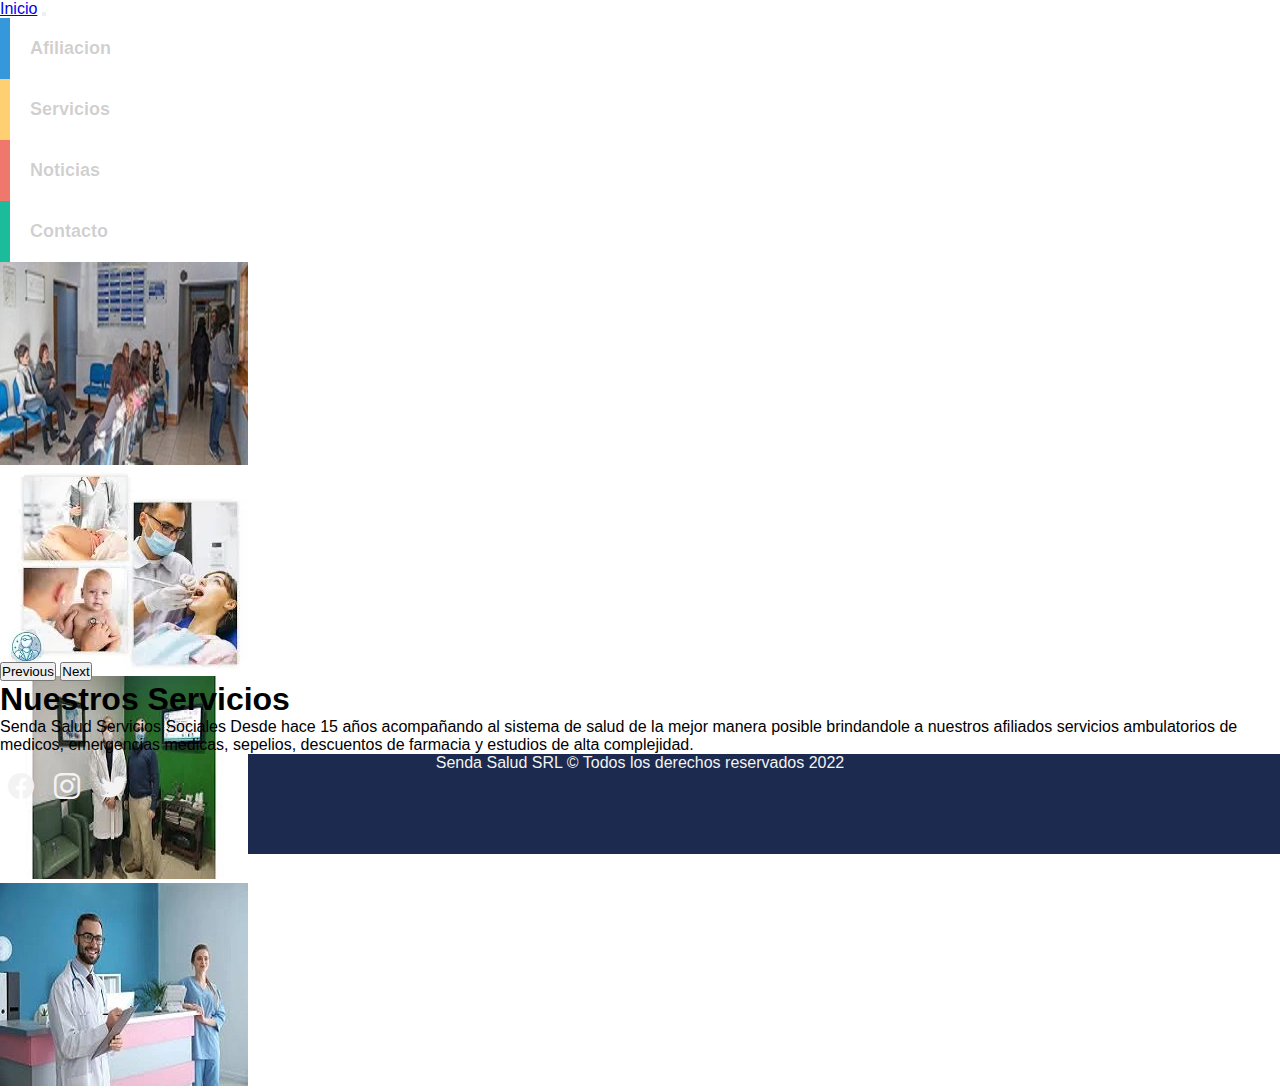
<file: index.html>
<!DOCTYPE html>
<html lang="en">
<head>
    <meta charset="UTF-8">
    <meta http-equiv="X-UA-Compatible" content="IE=edge">
    <meta name="viewport" content="width=device-width, initial-scale=1.0">
    <!--BOOTSTRAP-->
    <link rel="stylesheet" href="https://cdn.jsdelivr.net/npm/bootstrap-icons@1.9.1/font/bootstrap-icons.css">
    <!-- CSS only -->
    <link href="https://cdn.jsdelivr.net/npm/bootstrap@5.2.2/dist/css/bootstrap.min.css" 
    rel="stylesheet" integrity="sha384-Zenh87qX5JnK2Jl0vWa8Ck2rdkQ2Bzep5IDxbcnCeuOxjzrPF/et3URy9Bv1WTRi" 
    crossorigin="anonymous">
    <!-- JavaScript Bundle with Popper -->
    <script src="https://cdn.jsdelivr.net/npm/bootstrap@5.2.2/dist/js/bootstrap.bundle.min.js" 
    integrity="sha384-OERcA2EqjJCMA+/3y+gxIOqMEjwtxJY7qPCqsdltbNJuaOe923+mo//f6V8Qbsw3" 
    crossorigin="anonymous"></script>
    <!--CSS MAIN-->
    <link rel="stylesheet" href="./css/estilo.css">
    <title>Senda Salud Servicios Sociales</title>
</head>
<body>
    <!--========================================-->
    <!--ENCABEZADO NAV-->
    <!--========================================-->
    <header>
        <nav class="navbar navbar-expand-lg bg-primary p-3" id="menu">
            <div class="container-fluid">
              <a class="navbar-brand" href="index.html">Inicio</a>
              <button class="navbar-toggler" type="button" data-bs-toggle="collapse" 
              data-bs-target="#navbarSupportedContent" aria-controls="navbarSupportedContent" 
              aria-expanded="false" aria-label="Toggle navigation">
                <span class="navbar-toggler-icon"></span>
              </button>
              <div class="collapse navbar-collapse" id="navbarSupportedContent">
                <ul class="navbar-nav me-auto mb-2 mb-lg-0">
                  <li class="nav-item">
                    <a class="nav-link active" aria-current="page" href="./paginas/afiliacion.html">Afiliacion</a>
                  </li>
                  <li class="nav-item">
                    <a class="nav-link" href="./paginas/servicios.html">Servicios</a>
                  </li>
                  <li class="nav-item">
                    <a class="nav-link" href="./paginas/noticias.html">Noticias</a>
                  </li>
                  <li class="nav-item">
                    <a class="nav-link" href="./paginas/contacto.html">Contacto</a>
                  </li>
                </ul>
                <!--<form class="d-flex" role="search">
                  <input class="form-control me-2" type="search" placeholder="Search" aria-label="Search">
                  <button class="btn btn-outline-success" type="submit">Search</button>
                </form>-->
              </div>
            </div>
        </nav>
    </header>
    <!--========================================-->
    <!--SLIDER-->
    <!--========================================-->
    <div id="carouselExampleControls" class="carousel slide" data-bs-ride="carousel">
      <div class="carousel-inner">

        <div class="carousel-item active" data-bs-interval = "3000">
          <img src="./img/centromedico.webp" class="d-block w-100" alt="...">
        </div>

        <div class="carousel-item" data-bs-interval = "3000">
          <img src="./img/especialidades.webp" class="d-block w-100" alt="...">
        </div>

        <div class="carousel-item" data-bs-interval = "3000">
          <img src="./img/images3.webp" class="d-block w-100" alt="...">
        </div>

        <div class="carousel-item" data-bs-interval = "3000">
          <img src="./img/images.webp" class="d-block w-100" alt="...">
        </div>

      </div>
      <button class="carousel-control-prev" type="button" data-bs-target="#carouselExampleControls" data-bs-slide="prev">
        <span class="carousel-control-prev-icon" aria-hidden="true"></span>
        <span class="visually-hidden">Previous</span>
      </button>
      <button class="carousel-control-next" type="button" data-bs-target="#carouselExampleControls" data-bs-slide="next">
        <span class="carousel-control-next-icon" aria-hidden="true"></span>
        <span class="visually-hidden">Next</span>
      </button>
    </div>

    <!--========================================-->
    <!--Descripcion Breve de la Empresa-->
    <!--========================================-->

    <section class="w-75 mx-auto text-center pt-3" id="descripcion">
      <h1 class="p-3 fs-2 border-top border-3">
        <span class="text-primary">Nuestros Servicios</span>
    </h1>
    <p class="p-3 fs-6">
      <span class="text-primary">Senda Salud Servicios Sociales</span> Desde hace 15 años acompañando al sistema de salud de la mejor 
      manera posible brindandole a nuestros afiliados servicios ambulatorios de medicos, emergencias medicas, sepelios,
      descuentos de farmacia y estudios de alta complejidad.
    </p>
    </section>
    
    <!--========================================-->
    <!--footer-->
    <!--========================================-->
    <footer class="w-100 d-flex align-items justify-content-center flex-wrap">
      <p class="fs-5 px-3 pt3">
        Senda Salud SRL &copy; Todos los derechos reservados 2022
      </p>
      <div class="iconosfooter">
        <a href="#"><i class="bi bi-facebook"></i></a>
        <a href="#"><i class="bi bi-instagram"></i></a>
        <a href="#"><i class="bi bi-twitter"></i></a>
      </div>

    </footer>
</body>
</html>
</file>
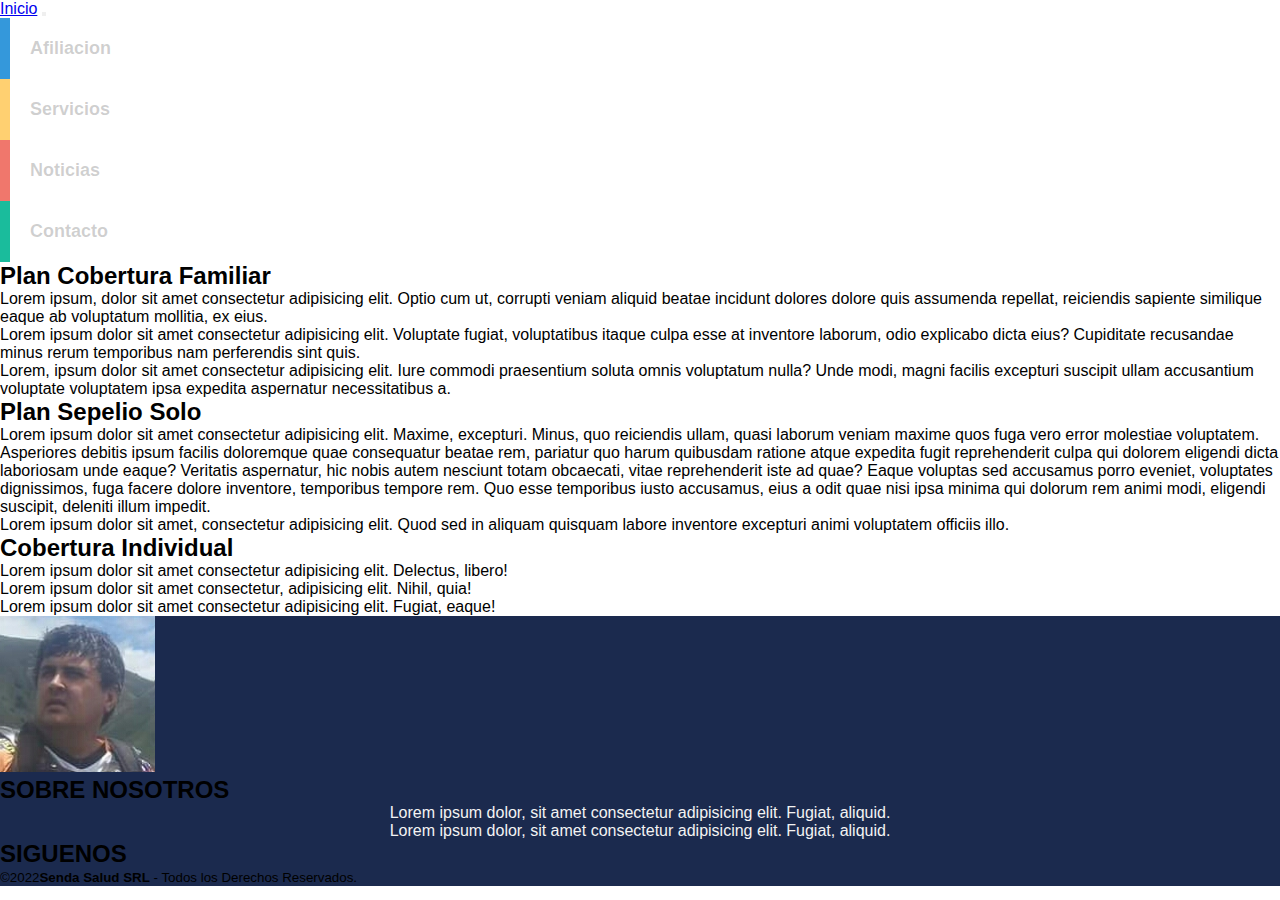
<file: paginas/afiliacion.html>
<!DOCTYPE html>
<html lang="en">
    <head>
        <meta charset="UTF-8">
        <meta http-equiv="X-UA-Compatible" content="IE=edge">
        <meta name="viewport" content="width=device-width, initial-scale=1.0">
        <!--BOOTSTRAP-->
        <link rel="stylesheet" href="https://cdn.jsdelivr.net/npm/bootstrap-icons@1.9.1/font/bootstrap-icons.css">
        <!-- CSS only -->
        <link href="https://cdn.jsdelivr.net/npm/bootstrap@5.2.2/dist/css/bootstrap.min.css" 
        rel="stylesheet" integrity="sha384-Zenh87qX5JnK2Jl0vWa8Ck2rdkQ2Bzep5IDxbcnCeuOxjzrPF/et3URy9Bv1WTRi" 
        crossorigin="anonymous">
    
        <!--CSS -->
        <link rel="stylesheet" href="../css/estilo.css">
        <title>Senda Salud Servicios Sociales</title>
    </head>
<body >
    <header>
        <nav class="navbar navbar-expand-lg bg-primary p-3" id="menu">
            <div class="container-fluid">
              <a class="navbar-brand" href="../index.html">Inicio</a>
              <button class="navbar-toggler" type="button" data-bs-toggle="collapse" 
              data-bs-target="#navbarSupportedContent" aria-controls="navbarSupportedContent" 
              aria-expanded="false" aria-label="Toggle navigation">
                <span class="navbar-toggler-icon"></span>
              </button>
              <div class="collapse navbar-collapse" id="navbarSupportedContent">
                <ul class="navbar-nav me-auto mb-2 mb-lg-0">
                  <li class="nav-item">
                    <a class="nav-link active" aria-current="page" href="./afiliacion.html">Afiliacion</a>
                  </li>
                  <li class="nav-item">
                    <a class="nav-link" href="./servicios.html">Servicios</a>
                  </li>
                  <li class="nav-item">
                    <a class="nav-link" href="./noticias.html">Noticias</a>
                  </li>
                  <li class="nav-item">
                    <a class="nav-link" href="./contacto.html">Contacto</a>
                  </li>
                </ul>
                <!--<form class="d-flex" role="search">
                  <input class="form-control me-2" type="search" placeholder="Search" aria-label="Search">
                  <button class="btn btn-outline-success" type="submit">Search</button>
                </form>-->
              </div>
            </div>
        </nav>
    </header>
    <main>
        <div class="Servicios1">
            <h2>Plan Cobertura Familiar</h2>
            <p>Lorem ipsum, dolor sit amet consectetur adipisicing elit. Optio cum ut, corrupti veniam aliquid beatae incidunt dolores dolore quis assumenda repellat, reiciendis sapiente similique eaque ab voluptatum mollitia, ex eius.</p>
            <p>Lorem ipsum dolor sit amet consectetur adipisicing elit. Voluptate fugiat, voluptatibus itaque culpa esse at inventore laborum, odio explicabo dicta eius? Cupiditate recusandae minus rerum temporibus nam perferendis sint quis.</p>
            <p>Lorem, ipsum dolor sit amet consectetur adipisicing elit. Iure commodi praesentium soluta omnis voluptatum nulla? Unde modi, magni facilis excepturi suscipit ullam accusantium voluptate voluptatem ipsa expedita aspernatur necessitatibus a.</p>
        </div>
        <div class="Servicios2">
            <h2>Plan Sepelio Solo</h2>
            <p>Lorem ipsum dolor sit amet consectetur adipisicing elit. Maxime, excepturi. Minus, quo reiciendis ullam, quasi laborum veniam maxime quos fuga vero error molestiae voluptatem. Asperiores debitis ipsum facilis doloremque quae consequatur beatae rem, pariatur quo harum quibusdam ratione atque expedita fugit reprehenderit culpa qui dolorem eligendi dicta laboriosam unde eaque? Veritatis aspernatur, hic nobis autem nesciunt totam obcaecati, vitae reprehenderit iste ad quae? Eaque voluptas sed accusamus porro eveniet, voluptates dignissimos, fuga facere dolore inventore, temporibus tempore rem. Quo esse temporibus iusto accusamus, eius a odit quae nisi ipsa minima qui dolorum rem animi modi, eligendi suscipit, deleniti illum impedit.</p>
            <p>Lorem ipsum dolor sit amet, consectetur adipisicing elit. Quod sed in aliquam quisquam labore inventore excepturi animi voluptatem officiis illo.</p>
        <div class="Servicios3">
            <h2>Cobertura Individual</h2>
            <p>Lorem ipsum dolor sit amet consectetur adipisicing elit. Delectus, libero!</p>
            <p>Lorem ipsum dolor sit amet consectetur, adipisicing elit. Nihil, quia!</p>
            <p>Lorem ipsum dolor sit amet consectetur adipisicing elit. Fugiat, eaque!</p>
        </div>
    </main>
    
    <footer class="footer">
        <div class="grupo-1">
            <div class="box">
                <figure>
                    <a href = "#">
                        <img src="../img/IMG_0068.JPG" alt="Logo">
                    </a>
                </figure>
            </div>
            <div class="box">
                <h2>SOBRE NOSOTROS</h2>
                <p>Lorem ipsum dolor, sit amet consectetur adipisicing elit. Fugiat, aliquid.</p>
                <p>Lorem ipsum dolor, sit amet consectetur adipisicing elit. Fugiat, aliquid.</p>
            </div>
            <div class="box">
                <h2>SIGUENOS</h2>
                <div class="red-social">
                    <a href="#" class="fa fa-facebook"></a>
                    <a href="#" class="fa fa-instagram"></a>
                    <a href="#" class="fa fa-twitter"></a>
                    <a href="#" class="fa fa-youtube"></a>
                </div>
            </div>
        </div>
        <div class="grupo-2">
            <small>&copy;2022<b>Senda Salud SRL</b> - Todos los Derechos Reservados.</small>
        </div>
    </footer>
</body>
</html>
</file>
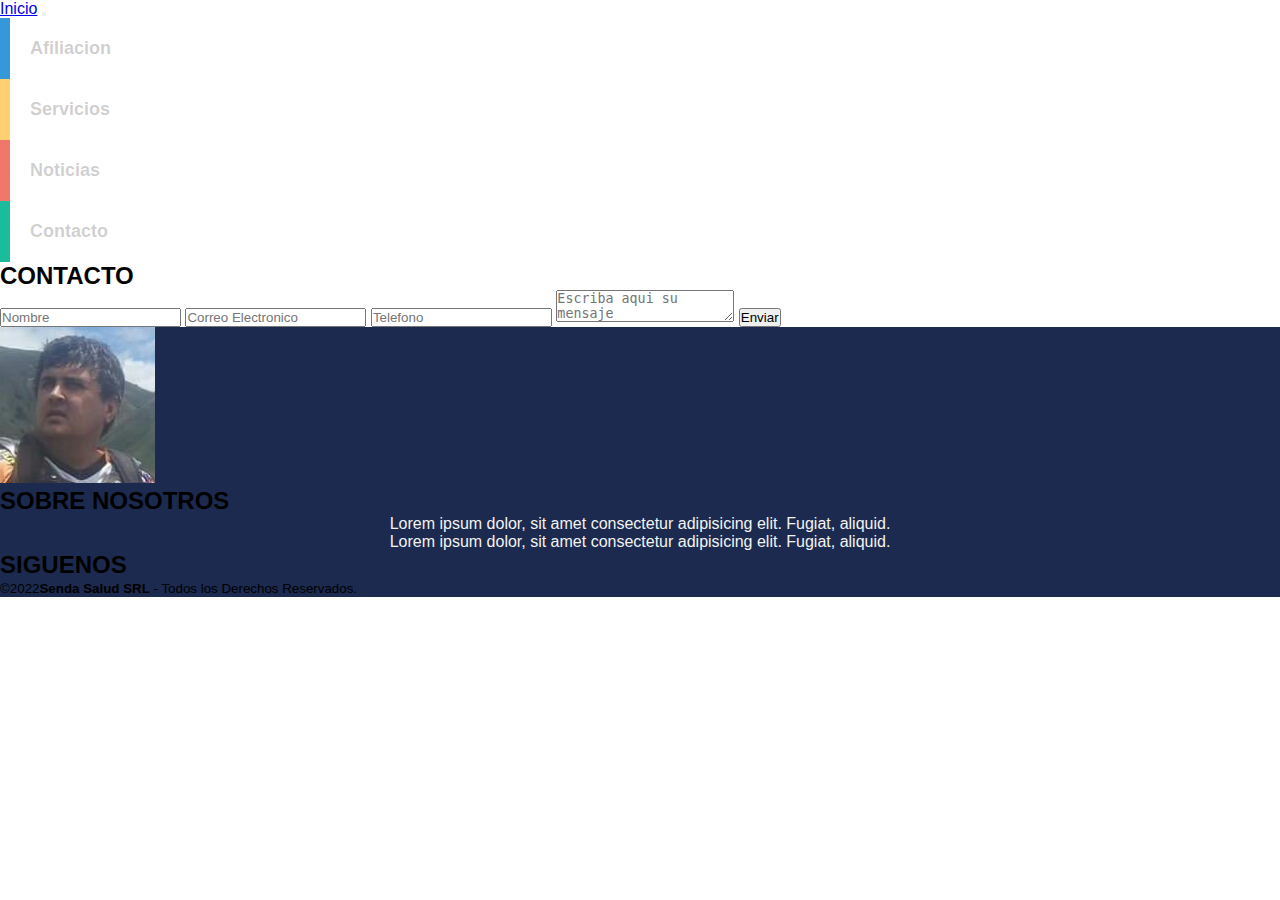
<file: paginas/contacto.html>
<!DOCTYPE html>
<html lang="en">
    <head>
        <meta charset="UTF-8">
        <meta http-equiv="X-UA-Compatible" content="IE=edge">
        <meta name="viewport" content="width=device-width, initial-scale=1.0">
        <!--BOOTSTRAP-->
        <link rel="stylesheet" href="https://cdn.jsdelivr.net/npm/bootstrap-icons@1.9.1/font/bootstrap-icons.css">
        <!-- CSS only -->
        <link href="https://cdn.jsdelivr.net/npm/bootstrap@5.2.2/dist/css/bootstrap.min.css" 
        rel="stylesheet" integrity="sha384-Zenh87qX5JnK2Jl0vWa8Ck2rdkQ2Bzep5IDxbcnCeuOxjzrPF/et3URy9Bv1WTRi" 
        crossorigin="anonymous">
    
        <!--CSS -->
        <link rel="stylesheet" href="../css/estilo.css">
        <title>Senda Salud Servicios Sociales</title>
    </head>
<body >
    <!--========================================-->
    <!--ENCABEZADO NAV-->
    <!--========================================-->
    <header>
        <nav class="navbar navbar-expand-lg bg-primary p-3" id="menu">
            <div class="container-fluid">
              <a class="navbar-brand" href="../index.html">Inicio</a>
              <button class="navbar-toggler" type="button" data-bs-toggle="collapse" 
              data-bs-target="#navbarSupportedContent" aria-controls="navbarSupportedContent" 
              aria-expanded="false" aria-label="Toggle navigation">
                <span class="navbar-toggler-icon"></span>
              </button>
              <div class="collapse navbar-collapse" id="navbarSupportedContent">
                <ul class="navbar-nav me-auto mb-2 mb-lg-0">
                  <li class="nav-item">
                    <a class="nav-link active" aria-current="page" href="./afiliacion.html">Afiliacion</a>
                  </li>
                  <li class="nav-item">
                    <a class="nav-link" href="./servicios.html">Servicios</a>
                  </li>
                  <li class="nav-item">
                    <a class="nav-link" href="./noticias.html">Noticias</a>
                  </li>
                  <li class="nav-item">
                    <a class="nav-link" href="./contacto.html">Contacto</a>
                  </li>
                </ul>
                <!--<form class="d-flex" role="search">
                  <input class="form-control me-2" type="search" placeholder="Search" aria-label="Search">
                  <button class="btn btn-outline-success" type="submit">Search</button>
                </form>-->
              </div>
            </div>
        </nav>
    </header>
    
    <main>
        <div class="formulario">
        <form  class="form-1" action="">
            <h2>CONTACTO</h2>
            <input type="text" name="Nombre" placeholder="Nombre">
            <input type="text" name="Correo" placeholder="Correo Electronico">
            <input type="text" name="Telefono" placeholder="Telefono">
            <textarea name="textarea" placeholder="Escriba aqui su mensaje"></textarea>
            <input type="button" value="Enviar" id="Boton">
        </form>
    </div>
    </main>
    
    <footer class="footer">
        <div class="grupo-1">
            <div class="box">
                <figure>
                    <a href = "#">
                        <img src="../img/IMG_0068.JPG" alt="Logo">
                    </a>
                </figure>
            </div>
            <div class="box">
                <h2>SOBRE NOSOTROS</h2>
                <p>Lorem ipsum dolor, sit amet consectetur adipisicing elit. Fugiat, aliquid.</p>
                <p>Lorem ipsum dolor, sit amet consectetur adipisicing elit. Fugiat, aliquid.</p>
            </div>
            <div class="box">
                <h2>SIGUENOS</h2>
                <div class="red-social">
                    <a href="#" class="fa fa-facebook"></a>
                    <a href="#" class="fa fa-instagram"></a>
                    <a href="#" class="fa fa-twitter"></a>
                    <a href="#" class="fa fa-youtube"></a>
                </div>
            </div>
        </div>
        <div class="grupo-2">
            <small>&copy;2022<b>Senda Salud SRL</b> - Todos los Derechos Reservados.</small>
        </div>
    </footer>
</body>
</html>
</file>
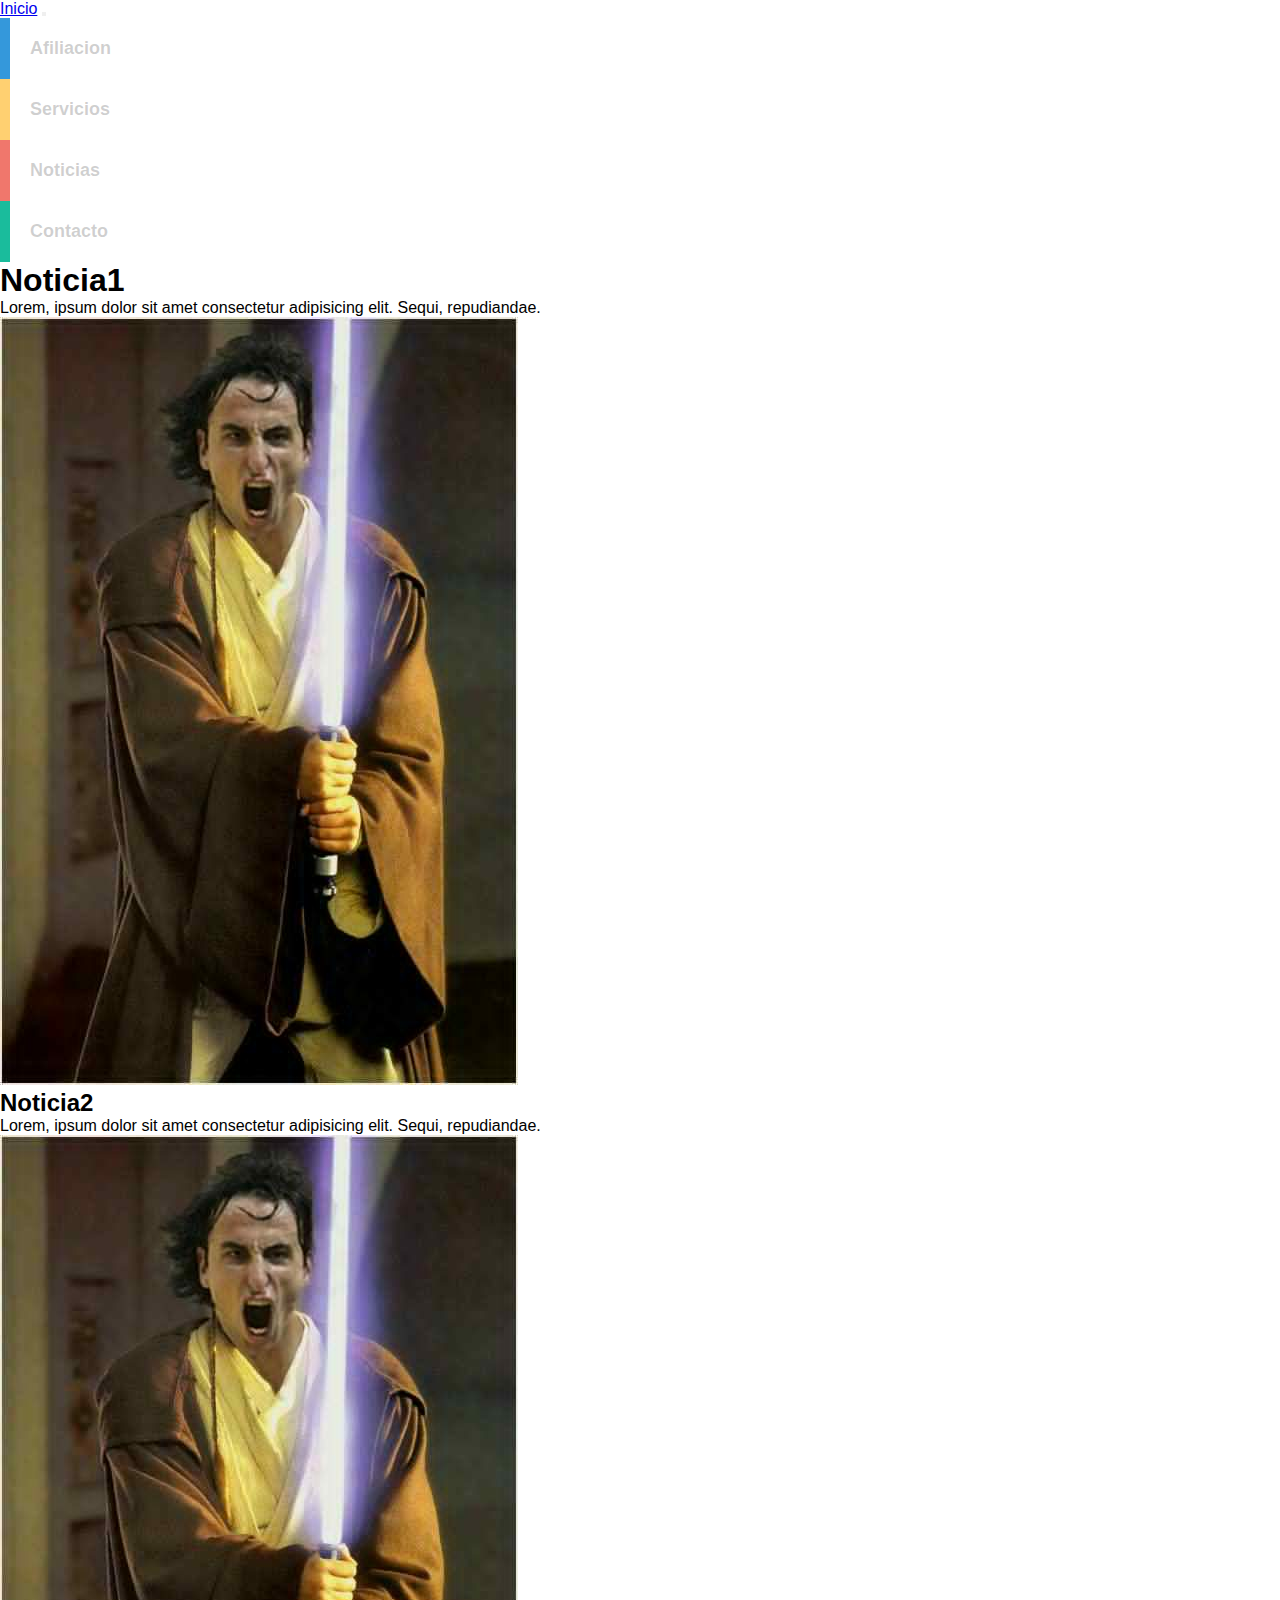
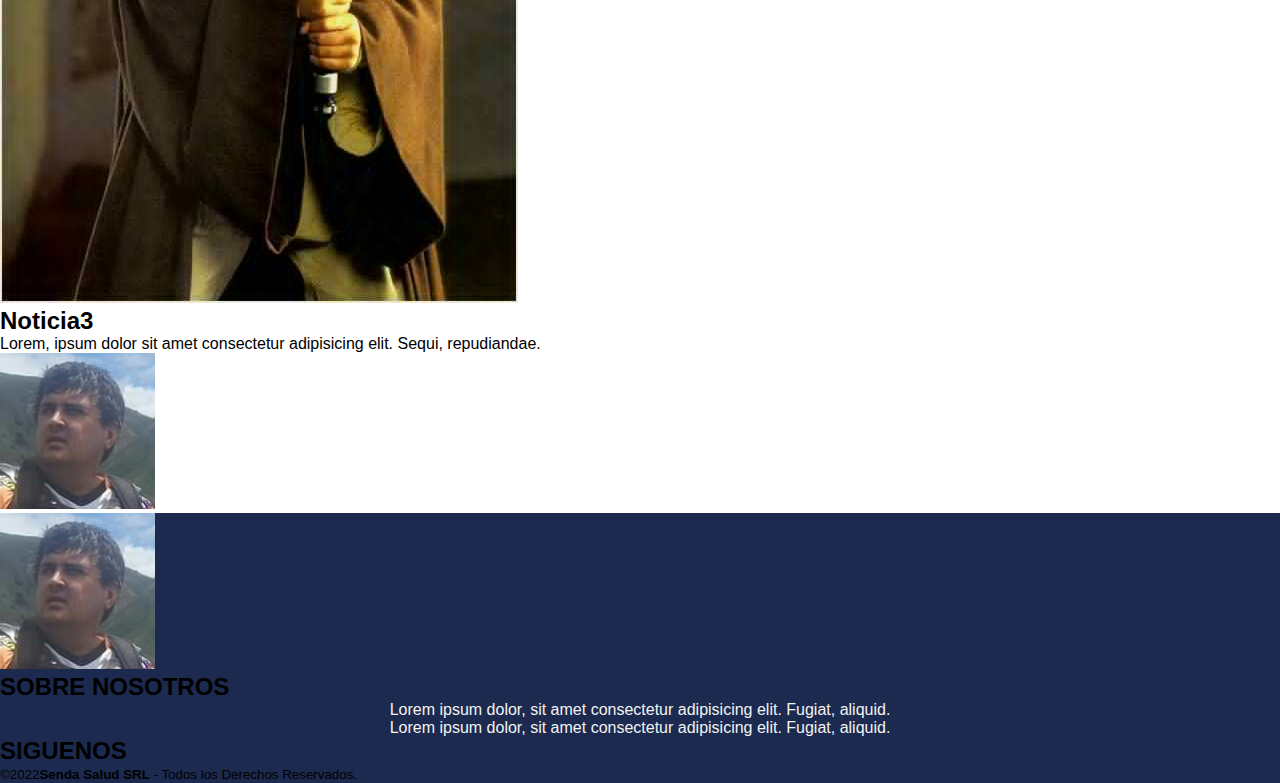
<file: paginas/noticias.html>
<!DOCTYPE html>
<html lang="en">
    <head>
        <meta charset="UTF-8">
        <meta http-equiv="X-UA-Compatible" content="IE=edge">
        <meta name="viewport" content="width=device-width, initial-scale=1.0">
        <!--BOOTSTRAP-->
        <link rel="stylesheet" href="https://cdn.jsdelivr.net/npm/bootstrap-icons@1.9.1/font/bootstrap-icons.css">
        <!-- CSS only -->
        <link href="https://cdn.jsdelivr.net/npm/bootstrap@5.2.2/dist/css/bootstrap.min.css" 
        rel="stylesheet" integrity="sha384-Zenh87qX5JnK2Jl0vWa8Ck2rdkQ2Bzep5IDxbcnCeuOxjzrPF/et3URy9Bv1WTRi" 
        crossorigin="anonymous">
    
        <!--CSS -->
        <link rel="stylesheet" href="../css/estilo.css">
        <title>Senda Salud Servicios Sociales</title>
    </head>
<body >
    <!--========================================-->
    <!--ENCABEZADO NAV-->
    <!--========================================-->
    <header>
        <nav class="navbar navbar-expand-lg bg-primary p-3" id="menu">
            <div class="container-fluid">
              <a class="navbar-brand" href="../index.html">Inicio</a>
              <button class="navbar-toggler" type="button" data-bs-toggle="collapse" 
              data-bs-target="#navbarSupportedContent" aria-controls="navbarSupportedContent" 
              aria-expanded="false" aria-label="Toggle navigation">
                <span class="navbar-toggler-icon"></span>
              </button>
              <div class="collapse navbar-collapse" id="navbarSupportedContent">
                <ul class="navbar-nav me-auto mb-2 mb-lg-0">
                  <li class="nav-item">
                    <a class="nav-link active" aria-current="page" href="./afiliacion.html">Afiliacion</a>
                  </li>
                  <li class="nav-item">
                    <a class="nav-link" href="./servicios.html">Servicios</a>
                  </li>
                  <li class="nav-item">
                    <a class="nav-link" href="./noticias.html">Noticias</a>
                  </li>
                  <li class="nav-item">
                    <a class="nav-link" href="./contacto.html">Contacto</a>
                  </li>
                </ul>
                <!--<form class="d-flex" role="search">
                  <input class="form-control me-2" type="search" placeholder="Search" aria-label="Search">
                  <button class="btn btn-outline-success" type="submit">Search</button>
                </form>-->
              </div>
            </div>
        </nav>
    </header>
    

    <section id="Noticias">
        <div class="bloque">
            <div class="izquierda">
                <article>
                    <h1>Noticia1</h1>
                    <p>Lorem, ipsum dolor sit amet consectetur adipisicing elit. Sequi, repudiandae.</p>
                    <figure>
                        <img src="../img/IMG_0067.JPG">
                    </figure>
                </article>
            </div>
            <div class="derecha">
                <article>
                    <h2>Noticia2</h2>
                    <p>Lorem, ipsum dolor sit amet consectetur adipisicing elit. Sequi, repudiandae.</p>
                    <figure>
                        <img src="../img/IMG_0067.JPG">
                    </figure>
                </article>
                <article>
                    <h2>Noticia3</h2>
                    <p>Lorem, ipsum dolor sit amet consectetur adipisicing elit. Sequi, repudiandae.</p>
                    <figure>
                        <img src="../img/IMG_0068.JPG">
                    </figure>
                </article>
            </div>
        </div>

    </section>
    
    <footer class="footer">
        <div class="grupo-1">
            <div class="box">
                <figure>
                    <a href = "#">
                        <img src="../img/IMG_0068.JPG" alt="Logo">
                    </a>
                </figure>
            </div>
            <div class="box">
                <h2>SOBRE NOSOTROS</h2>
                <p>Lorem ipsum dolor, sit amet consectetur adipisicing elit. Fugiat, aliquid.</p>
                <p>Lorem ipsum dolor, sit amet consectetur adipisicing elit. Fugiat, aliquid.</p>
            </div>
            <div class="box">
                <h2>SIGUENOS</h2>
                <div class="red-social">
                    <a href="#" class="fa fa-facebook"></a>
                    <a href="#" class="fa fa-instagram"></a>
                    <a href="#" class="fa fa-twitter"></a>
                    <a href="#" class="fa fa-youtube"></a>
                </div>
            </div>
        </div>
        <div class="grupo-2">
            <small>&copy;2022<b>Senda Salud SRL</b> - Todos los Derechos Reservados.</small>
        </div>
    </footer>
</body>
</html>
</file>
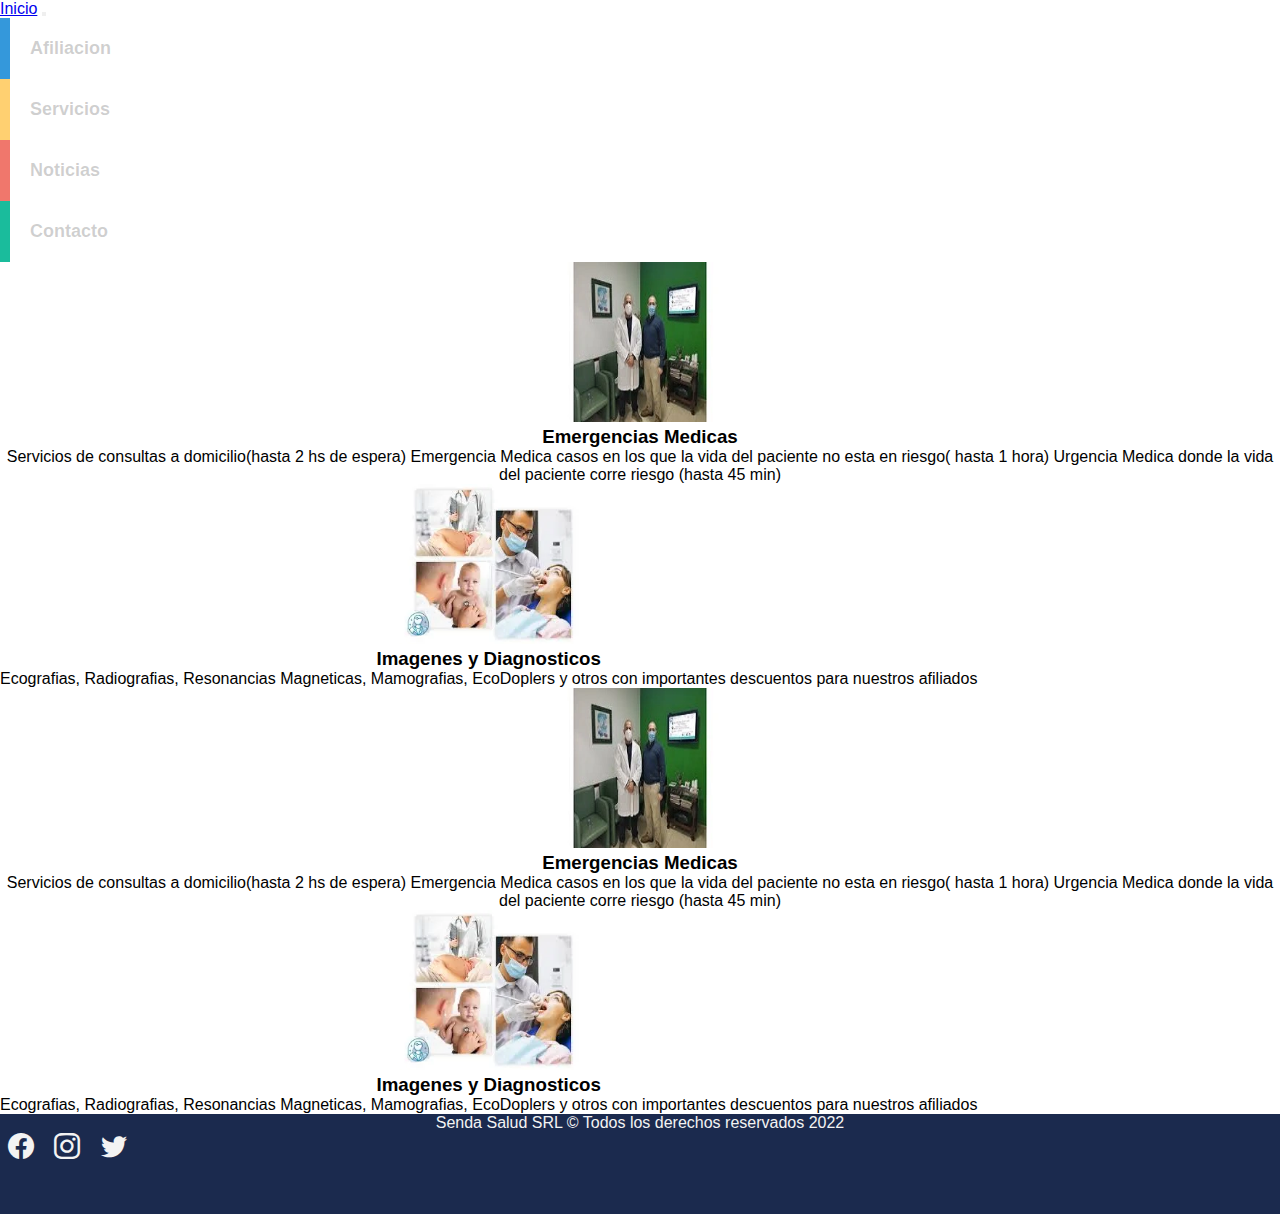
<file: paginas/servicios.html>
<!DOCTYPE html>
<html lang="en">
<head>
    <meta charset="UTF-8">
    <meta http-equiv="X-UA-Compatible" content="IE=edge">
    <meta name="viewport" content="width=device-width, initial-scale=1.0">
    <!--BOOTSTRAP-->
    <link rel="stylesheet" href="https://cdn.jsdelivr.net/npm/bootstrap-icons@1.9.1/font/bootstrap-icons.css">
    <!-- CSS only -->
    <link href="https://cdn.jsdelivr.net/npm/bootstrap@5.2.2/dist/css/bootstrap.min.css" 
    rel="stylesheet" integrity="sha384-Zenh87qX5JnK2Jl0vWa8Ck2rdkQ2Bzep5IDxbcnCeuOxjzrPF/et3URy9Bv1WTRi" 
    crossorigin="anonymous">

    <!--CSS -->
    <link rel="stylesheet" href="../css/estilo.css">
    <title>Senda Salud Servicios Sociales</title>
</head>
<body>
    <!--========================================-->
    <!--ENCABEZADO NAV-->
    <!--========================================-->
    <header>
        <nav class="navbar navbar-expand-lg bg-primary p-3" id="menu">
            <div class="container-fluid">
              <a class="navbar-brand" href="../index.html">Inicio</a>
              <button class="navbar-toggler" type="button" data-bs-toggle="collapse" 
              data-bs-target="#navbarSupportedContent" aria-controls="navbarSupportedContent" 
              aria-expanded="false" aria-label="Toggle navigation">
                <span class="navbar-toggler-icon"></span>
              </button>
              <div class="collapse navbar-collapse" id="navbarSupportedContent">
                <ul class="navbar-nav me-auto mb-2 mb-lg-0">
                  <li class="nav-item">
                    <a class="nav-link active" aria-current="page" href="./afiliacion.html">Afiliacion</a>
                  </li>
                  <li class="nav-item">
                    <a class="nav-link" href="./servicios.html">Servicios</a>
                  </li>
                  <li class="nav-item">
                    <a class="nav-link" href="./noticias.html">Noticias</a>
                  </li>
                  <li class="nav-item">
                    <a class="nav-link" href="./contacto.html">Contacto</a>
                  </li>
                </ul>
                <!--<form class="d-flex" role="search">
                  <input class="form-control me-2" type="search" placeholder="Search" aria-label="Search">
                  <button class="btn btn-outline-success" type="submit">Search</button>
                </form>-->
              </div>
            </div>
        </nav>
    </header>
    

    <!--========================================-->
    <!--Servicios-->
    <!--========================================-->

    <section class="container-fluid">
        <div class="row w-75 mx-auto service-row">
            <div class="col-lg-6 col-md-12 col-sm-12 d-flex my-5 icon-wrap"> <!--rompe mobile d-flex-->
                <img src="../img/images3.webp" alt="imagen ambulancia" width="180" height="160">
                <div>
                    <h3 class="fs-5 mt-4 px-4 pb-1">
                        Emergencias Medicas
                    </h3>
                    <p class="px-4">
                        Servicios de consultas a domicilio(hasta 2 hs de espera)
                        Emergencia Medica casos en los que la vida del paciente no esta en riesgo( hasta 1 hora)
                        Urgencia Medica donde la vida del paciente corre riesgo (hasta 45 min)
                    </p>
                </div>
            </div>
        </div>
        <div class="row w-75 mx-auto service-row">
            <div class="col-lg-6 col-md-12 col-sm-12 d-flex my-5 icon-wrap">
                <img src="../img/especialidades.webp" alt="imagen ambulancia" width="180" height="160">
                <div>
                    <h3 class="fs-5 mt-4 px-4 pb-1">
                        Imagenes y Diagnosticos
                    </h3>
                    <p class="px-4">
                        Ecografias, Radiografias, Resonancias Magneticas, Mamografias, EcoDoplers y otros
                        con importantes descuentos para nuestros afiliados
                    </p>
                </div>
            </div>
        </div>
        <div class="row w-75 mx-auto service-row">
            <div class="col-lg-6 col-md-12 col-sm-12 d-flex my-5 icon-wrap"> <!--rompe mobile d-flex-->
                <img src="../img/images3.webp" alt="imagen ambulancia" width="180" height="160">
                <div>
                    <h3 class="fs-5 mt-4 px-4 pb-1">
                        Emergencias Medicas
                    </h3>
                    <p class="px-4">
                        Servicios de consultas a domicilio(hasta 2 hs de espera)
                        Emergencia Medica casos en los que la vida del paciente no esta en riesgo( hasta 1 hora)
                        Urgencia Medica donde la vida del paciente corre riesgo (hasta 45 min)
                    </p>
                </div>
            </div>
        </div>
        <div class="row w-75 mx-auto service-row">
            <div class="col-lg-6 col-md-12 col-sm-12 d-flex my-5 icon-wrap">
                <img src="../img/especialidades.webp" alt="imagen ambulancia" width="180" height="160">
                <div>
                    <h3 class="fs-5 mt-4 px-4 pb-1">
                        Imagenes y Diagnosticos
                    </h3>
                    <p class="px-4">
                        Ecografias, Radiografias, Resonancias Magneticas, Mamografias, EcoDoplers y otros
                        con importantes descuentos para nuestros afiliados
                    </p>
                </div>
            </div>
        </div>
    </section>
        <!-- JavaScript Bundle with Popper -->
        <script src="https://cdn.jsdelivr.net/npm/bootstrap@5.2.2/dist/js/bootstrap.bundle.min.js" 
        integrity="sha384-OERcA2EqjJCMA+/3y+gxIOqMEjwtxJY7qPCqsdltbNJuaOe923+mo//f6V8Qbsw3" 
        crossorigin="anonymous"></script>
    <!--========================================-->
    <!--footer-->
    <!--========================================-->
    <footer class="w-100 d-flex align-items justify-content-center flex-wrap">
        <p class="fs-5 px-3 pt3">
          Senda Salud SRL &copy; Todos los derechos reservados 2022
        </p>
        <div class="iconosfooter">
          <a href="#"><i class="bi bi-facebook"></i></a>
          <a href="#"><i class="bi bi-instagram"></i></a>
          <a href="#"><i class="bi bi-twitter"></i></a>
        </div>
  
      </footer>
</body>
</html>
</file>
<file: css/estilo.css>
*{
    margin: 0;
    padding: 0;
    box-sizing: border-box;
}

/* -----------MENU----------------*/
body{
    font-family: sans-serif;
    overflow-x: hidden;
}

#menu li > a {
    font-size: 18px;
    font-weight: bold;
    color: #3f3f3f3f;
}

/*----------------efectos-------------------*/

/*nav{
    float: none; 
    clear: both;
    width: 30%; 
    margin: 10% auto;
    background: #eee;
  }*/
  
  nav ul {
    list-style: none;
    margin: 0px;
    padding: 0px;
  }
  
  .navitem{
      float: none; 
    width: 100%;
  }
  
  .nav-link{
    display: block; 
    width: 100%; 
    padding: 20px; 
    border-left: 5px solid; 
    position: relative; 
    z-index: 2;
    text-decoration: none;
    color: #444;
    box-sizing: border-box;  
    -moz-box-sizing: border-box;  
    -webkit-box-sizing: border-box; 
  }
      
  .nav-link:hover{ border-bottom: 0px; color: #fff;}
  .nav-item:first-child a{ border-left: 10px solid #3498db; }
  .nav-item:nth-child(2) a{ border-left: 10px solid #ffd071; }
  .nav-item:nth-child(3) a{ border-left: 10px solid #f0776c; }
  .nav-item:last-child a{ border-left: 10px solid #1abc9c; }
  
  .nav-link:after { 
    content: "";
    height: 100%; 
    left: 0; 
    top: 0; 
    width: 0px;  
    position: absolute; 
    transition: all 0.3s ease 0s; 
    -webkit-transition: all 0.3s ease 0s; 
    z-index: -1;
  }
  
  .nav-link:hover:after{ width: 100%; }
  .nav-item:first-child a:after{ background: #3498db; }
  .nav-item:nth-child(2) a:after{ background: #ffd071; }
  .nav-item:nth-child(3) a:after{ background: #f0776c; }
  .nav-item:last-child a:after{ background: #1abc9c; }
  
  
  
  @font-face {
    font-family: 'Lato';
    font-style: normal;
    font-weight: 100;
    src: local('Lato Hairline'), local('Lato-Hairline'), url(http://themes.googleusercontent.com/static/fonts/lato/v6/boeCNmOCCh-EWFLSfVffDg.woff) format('woff');
  }
  @font-face {
    font-family: 'Lato';
    font-style: normal;
    font-weight: 300;
    src: local('Lato Light'), local('Lato-Light'), url(http://themes.googleusercontent.com/static/fonts/lato/v6/KT3KS9Aol4WfR6Vas8kNcg.woff) format('woff');
  }
  @font-face {
    font-family: 'Lato';
    font-style: normal;
    font-weight: 400;
    src: local('Lato Regular'), local('Lato-Regular'), url(http://themes.googleusercontent.com/static/fonts/lato/v6/9k-RPmcnxYEPm8CNFsH2gg.woff) format('woff');
  }
  @font-face {
    font-family: 'Lato';
    font-style: normal;
    font-weight: 700;
    src: local('Lato Bold'), local('Lato-Bold'), url(http://themes.googleusercontent.com/static/fonts/lato/v6/wkfQbvfT_02e2IWO3yYueQ.woff) format('woff');
  }
  
/*------------------------------------------*/


/* ----------Slider--------------*/
.carousel-inner{
    max-width: 100vw;
    max-height: 25rem;
    background-size:cover;
    background-position:center;
    background-repeat:no-repeat;	
}

/*------------Footer-------------*/
footer{
    background: #1b2a4e;
    min-height: 100px;
}

footer p {
    color: #f3f3f3;
    text-align: center;
}

.iconosfooter i {
    font-size: 26px;
    padding: 0 8px;
    color: #f3f3f3;
}
/*--------Media Query pantalla pequeña------------*/
@media (max-width:768px) {
    #descripcion{
        width: 90% !important;
    }
}
    
.service-row{
    width: 100% !important;
    display: flex;
    text-align: center;
}

/*--------Media Query pantalla muy pequeña------------*/
@media (max-width:576px){
    .icon-wrap{
        flex-wrap: wrap;
        justify-content: center !important;
    }
}
</file>
